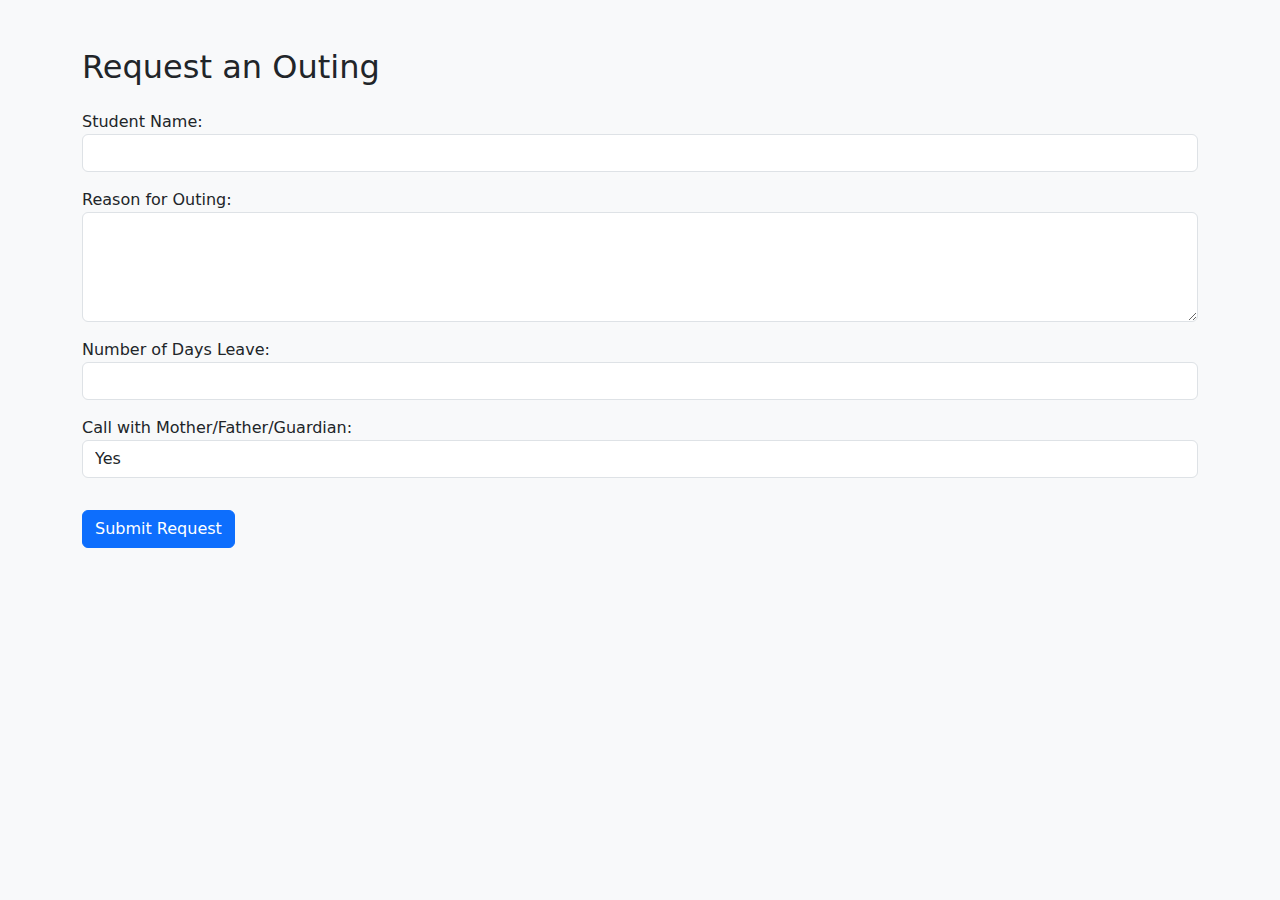
<file: templates/student_portal.html>
<!DOCTYPE html>
<!DOCTYPE html>
<html lang="en">
<head>
    <meta charset="UTF-8">
    <meta name="viewport" content="width=device-width, initial-scale=1.0">
    <title>Student Portal</title>
    <link href="https://cdn.jsdelivr.net/npm/bootstrap@5.3.0/dist/css/bootstrap.min.css" rel="stylesheet">
</head>
<body class="bg-light">
    <div class="container mt-5">
        <h2 class="text-pink">Request an Outing</h2>
        <form action="/submit_request" method="post" class="mt-4">
            <!-- Student Name -->
            <div class="form-group mb-3">
                <label for="name">Student Name:</label>
                <input type="text" class="form-control" id="name" name="name" required>
            </div>

            <!-- Reason for Outing -->
            <div class="form-group mb-3">
                <label for="reason">Reason for Outing:</label>
                <textarea class="form-control" id="reason" name="reason" rows="4" required></textarea>
            </div>

            <!-- Number of Days Leave -->
            <div class="form-group mb-3">
                <label for="days_leave">Number of Days Leave:</label>
                <input type="number" class="form-control" id="days_leave" name="days_leave" min="1" required>
            </div>

            <!-- Call with Mother/Father/Guardian -->
            <div class="form-group mb-3">
                <label for="guardian_contact">Call with Mother/Father/Guardian:</label>
                <select class="form-control" id="guardian_contact" name="guardian_contact" required>
                    <option value="Yes">Yes</option>
                    <option value="No">No</option>
                </select>
            </div>

            <!-- Submit Button -->
            <button type="submit" class="btn btn-primary mt-3">Submit Request</button>
        </form>
    </div>

    <!-- Bootstrap JS (optional, for features like modals, etc.) -->
    <script src="https://cdn.jsdelivr.net/npm/bootstrap@5.3.0/dist/js/bootstrap.bundle.min.js"></script>
</body>
</html>
</file>
